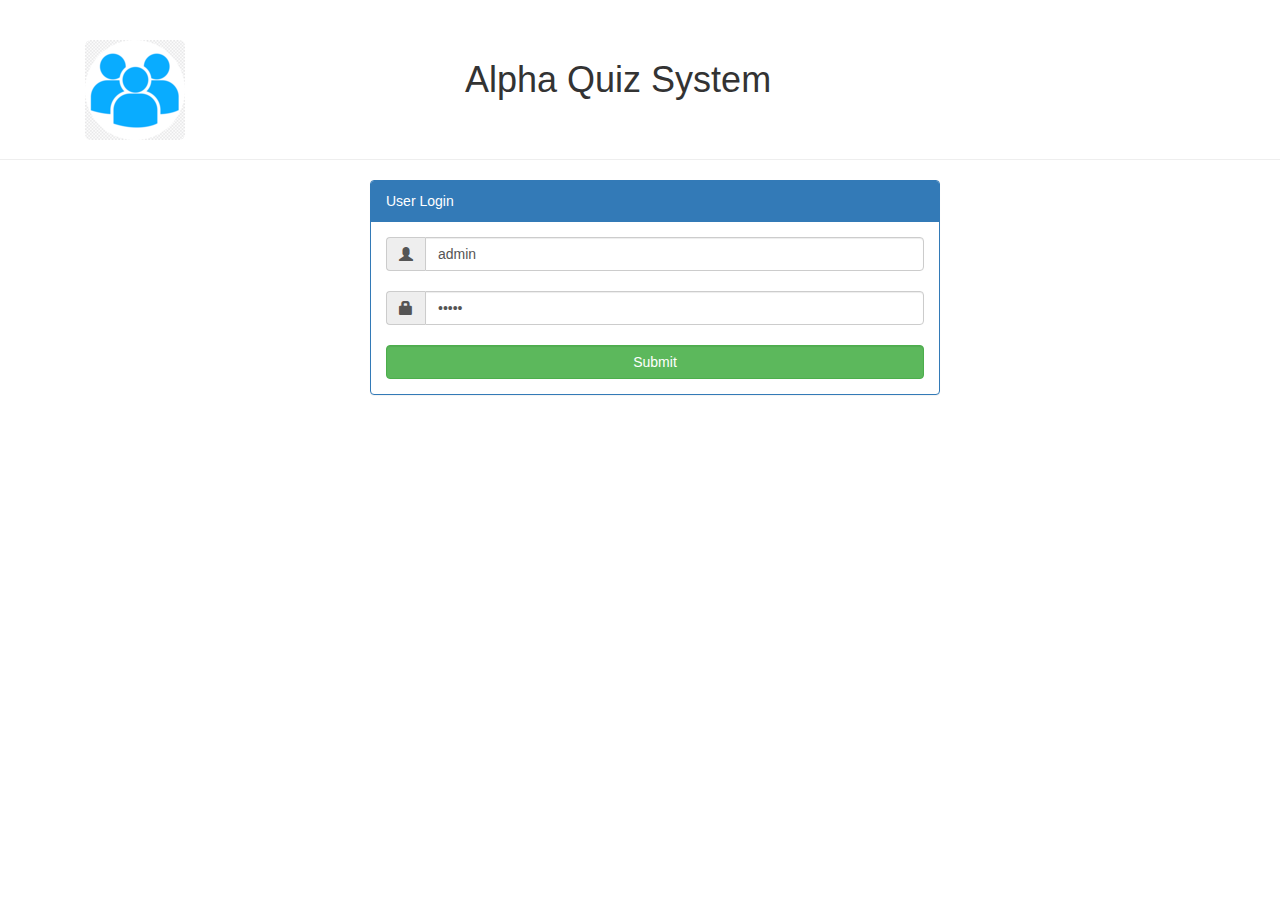
<file: index.html>
<!DOCTYPE html>
<html>
<head>
    
    <title>Alpha-Quiz</title>
    <meta name="viewport" content="width=device-width, initial-scale=1">
    <link rel="stylesheet" href="https://maxcdn.bootstrapcdn.com/bootstrap/3.3.7/css/bootstrap.min.css">
    <script src="https://ajax.googleapis.com/ajax/libs/jquery/3.3.1/jquery.min.js"></script>
    <script src="https://maxcdn.bootstrapcdn.com/bootstrap/3.3.7/js/bootstrap.min.js"></script>
    
    <style>
      .resize {
        width: 50%;
        margin: auto;
      }

      .btn-circle {
        width: 40px;
        height: 40px;
        text-align: center;
        padding: 6px;
        margin: 6px;
        font-size: 20px;
        line-height: 1.428571429;
        border-radius: 50%;
      }

      .btn-circle-answred {
        width: 40px;
        height: 40px;
        text-align: center;
        padding: 6px;
        margin: 6px;
        font-size: 20px;
        line-height: 1.428571429;
        border-radius: 50%;
        background-color: green;
        color: white;
      }

      .count {
        float: right;
        cursor: pointer;
      }

      .main_container {
        height: 40px;
        width: auto;
        padding: 0px;
        margin: 900px;
        max-width: 200px;
        background-color: #55ACEE;
        align-content: center;
        display: inline;
        margin: 1px 1px 1px 1px;
        font-weight: bolder;
        cursor: pointer;
      }

      .container_inner {
        height: auto;
        border: none;
        background-color: rgb(243, 237, 237);
        vertical-align: center;
        padding-top: 7px;
        padding-bottom: 7px;
        padding-left: 4px;
        display: inline;
        cursor: pointer;
      }

      .num_tiles {
        background-color: rgb(243, 237, 237);
        color: #5B7BD5;
        font-size: 18px;
        text-align: center;
        line-height: 15px;
        margin: 1px;
        padding: 1px;
        font-family: verdana;
        vertical-align: center;
        font-weight: bolder;
        cursor: pointer;
      }

      .num_tiles #display_div_usersCount {
        background-color: rgb(243, 237, 237);
        color: #5B7BD5;
        font-size: 18px;
        text-align: center;
        line-height: 15px;
        margin: 1px;
        padding: 1px;
        font-family: verdana;
        vertical-align: center;
        font-weight: bolder;
        display: inline;
        cursor: pointer;
      }

    </style>
  </head>

  <body>
    <div class="page-header ">
      <div class="container">
        <div class="col-sm-4">
          <p>
            <a href="index.html">
                            <img src="logo.png" class="img-rounded" alt="Quiz logo" width="100" height="100">
                        </a>
          </p>

        </div>

        <div class="col-sm-8">
          <h1>Alpha Quiz System</h1>
        </div>
        <span class="count">
                <div class="main_container" id="id_main_container" style="display: none;">
                            <div class="container_inner">Total number of test takers :
                                <span class="num_tiles" id="display_div_usersCount"><p id="display_div_usersCount">2594</p></span>
      </div>
    </div>
    </span>
    </div>
    </div>
    <div class="container" id="indexBody"><div class="container">
        <div class="panel panel-primary resize">
            <div class="panel-heading">
                <span>User Login</span>
            </div>
            <div class="panel-body">
                <form onsubmit="return validation()" name="form" method="post" action="rule.html">
                    <div class="input-group">
                      <span class="input-group-addon"><span class="glyphicon glyphicon-user"></span></span>
                        <input class="form-control" type="text" id="userId" placeholder="Enter UserId" value="admin">
                    </div><br>
                    <div class="input-group">
                        <span class="input-group-addon"><span class="glyphicon glyphicon-lock"></span></span>
                        <input class="form-control" type="password" id="passId" placeholder="Enter Password" value="admin">
                    </div>
                    <div>
                        <br>
                        <input id="btnSubmitId" class="form-control btn btn-success" type="submit" value="Submit" name="Login" onclick="validation()">
                    </div>
                </form>
            </div>
        </div>
    </div></div>
    <script src="app.js"></script>

  


</body></html>
</file>
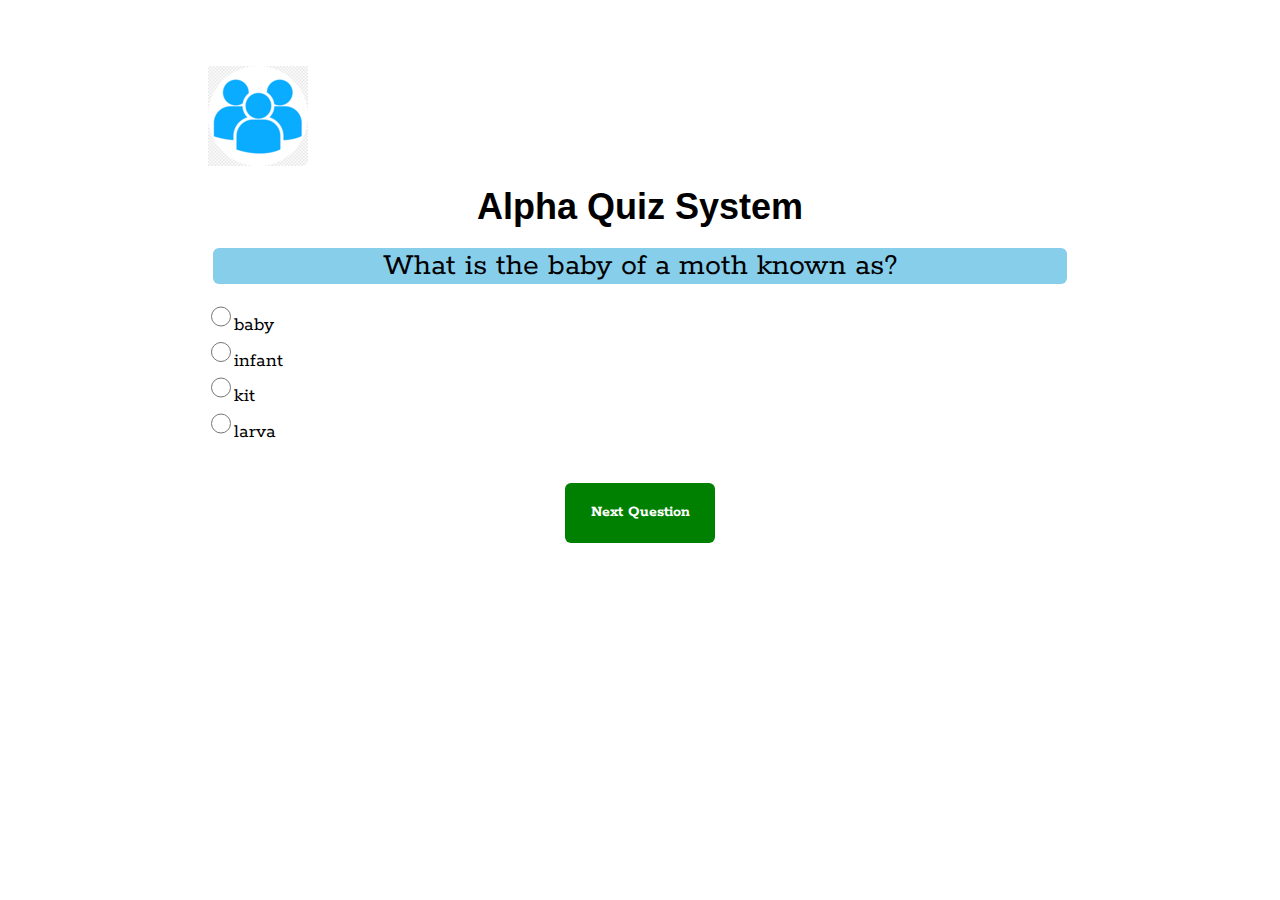
<file: quiz.html>
<!DOCTYPE html>
<html lang="en">
<head>
    <meta charset="UTF-8">
    <meta name="viewport" content="width=device-width, initial-scale=1.0">
    <meta http-equiv="X-UA-Compatible" content="ie=edge">
    <link rel="stylesheet" href="style.css">
    <link href="https://fonts.googleapis.com/css?family=Open+Sans&display=swap" rel="stylesheet">
    <title>Baby animal names</title>
</head>
<body>
    <div>
        <div class="col-sm-4">
          <p>
            <a href="index.html">
                <img src="logo.png" class="img-rounded" alt="Quiz logo" width="100" height="100">
             </a>
          </p>
        </div>
        <div class="col-sm-8">
          <h1>Alpha Quiz System</h1>
        </div>
         
  </div>
    <div class="quizContainer">
    
    <div class="question"></div>
    <ul class="choiceList"></ul>
    <div class="quizMessage"></div>
    <div class="result"></div>
    <div class="nextButton">Next Question</div>
    <br>
    </div>

    <script text="text/javascript" src="app.js"></script>
</body>
</html>
</file>
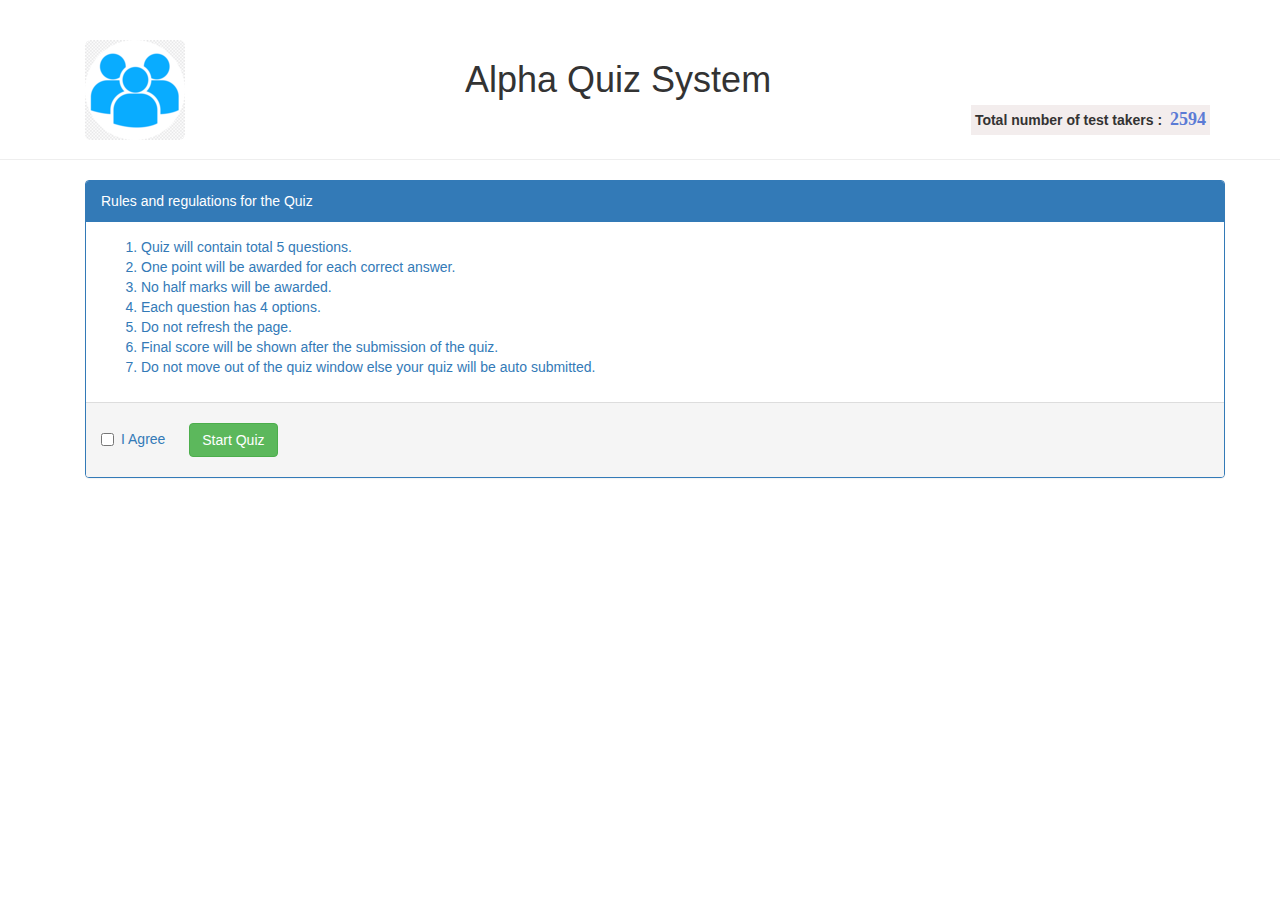
<file: rule.html>
<html><head><meta http-equiv="Content-Type" content="text/html; charset=utf-8">
    
    <title>Alpha-Quiz</title>
    <meta name="viewport" content="width=device-width, initial-scale=1">
    <link rel="stylesheet" href="https://maxcdn.bootstrapcdn.com/bootstrap/3.3.7/css/bootstrap.min.css">
    <script src="https://ajax.googleapis.com/ajax/libs/jquery/3.3.1/jquery.min.js"></script>
    <script src="https://maxcdn.bootstrapcdn.com/bootstrap/3.3.7/js/bootstrap.min.js"></script>
    <script src="app.js"></script>
    <style>
      .resize {
        width: 50%;
        margin: auto;
      }

      .btn-circle {
        width: 40px;
        height: 40px;
        text-align: center;
        padding: 6px;
        margin: 6px;
        font-size: 20px;
        line-height: 1.428571429;
        border-radius: 50%;
      }

      .btn-circle-answred {
        width: 40px;
        height: 40px;
        text-align: center;
        padding: 6px;
        margin: 6px;
        font-size: 20px;
        line-height: 1.428571429;
        border-radius: 50%;
        background-color: green;
        color: white;
      }

      .count {
        float: right;
        cursor: pointer;
      }

      .main_container {
        height: 40px;
        width: auto;
        padding: 0px;
        margin: 900px;
        max-width: 200px;
        background-color: #55ACEE;
        align-content: center;
        display: inline;
        margin: 1px 1px 1px 1px;
        font-weight: bolder;
        cursor: pointer;
      }

      .container_inner {
        height: auto;
        border: none;
        background-color: rgb(243, 237, 237);
        vertical-align: center;
        padding-top: 7px;
        padding-bottom: 7px;
        padding-left: 4px;
        display: inline;
        cursor: pointer;
      }

      .num_tiles {
        background-color: rgb(243, 237, 237);
        color: #5B7BD5;
        font-size: 18px;
        text-align: center;
        line-height: 15px;
        margin: 1px;
        padding: 1px;
        font-family: verdana;
        vertical-align: center;
        font-weight: bolder;
        cursor: pointer;
      }

      .num_tiles #display_div_usersCount {
        background-color: rgb(243, 237, 237);
        color: #5B7BD5;
        font-size: 18px;
        text-align: center;
        line-height: 15px;
        margin: 1px;
        padding: 1px;
        font-family: verdana;
        vertical-align: center;
        font-weight: bolder;
        display: inline;
        cursor: pointer;
      }

    </style>
  </head>

  <body>
    <div class="page-header ">
      <div class="container">
        <div class="col-sm-4">
          <p>
            <a href="index.html">
                            <img src="logo.png" class="img-rounded" alt="Quiz logo" width="100" height="100">
                        </a>
          </p>

        </div>

        <div class="col-sm-8">
          <h1>Alpha Quiz System</h1>
        </div>
        <span class="count">
                <div class="main_container" id="id_main_container" style="display: contents;">
                            <div class="container_inner">Total number of test takers :
                                <span class="num_tiles" id="display_div_usersCount"><p id="display_div_usersCount">2594</p></span>
      </div>
    </div>
    </span>
    </div>
    </div>
    <div class="container" id="indexBody">          
        <div class="container">
                <div class="panel panel-primary">
              
                  <div class="panel-heading">
                    <span>Rules and regulations for the Quiz</span>
                  </div>
                  <div class="panel-body">
                    <ol>
                      <li class="text-primary"> Quiz will contain total 5 questions.</li>
                      <li class="text-primary"> One point will be awarded for each correct answer.</li>
                      <li class="text-primary"> No half marks will be awarded.</li>
                      <li class="text-primary"> Each question has 4 options.</li>
                      <li class="text-primary"> Do not refresh the page.</li>
                      <li class="text-primary"> Final score will be shown after the submission of the quiz.</li>
                      <li class="text-primary"> Do not move out of the quiz window else your quiz will be auto submitted.</li>
                    </ol>
                  </div>
                  <div class="panel-footer">
                    <div id="labelCheckTnc" class="checkbox">
                      <a href="quiz.html">
                      <label><input type="checkbox" value="I agree" onchange="validation()">I Agree</label>
                      <input style="margin-left:20px" class="btn btn-success" type="button" value="Start Quiz"
                       onclick="startQuiz()">
                       </a>
                  </form>
                    </div>
                  </div>
                </div>
              </div>
              </div>
   
  


</body>
</html>
</file>
<file: style.css>
@import url(http://fonts.googleapis.com/css?family=Rokkitt);

h1 {
    font-family: sans-serif;
    text-align: center;
    color: black;
    font-size: 50px;
}

ul{
    list-style: none;
}

li{
    font-family: 'Rokkitt', serif;
    font-size: 20px;
    color: nlack;
}

input[type=radio]{
    border: 0px;
    width: 20px;
    height: 2em;
}

p{
    font-family: 'Rokkitt', serif;
}

/* Quiz Classes */
.quizContainer {
    border:black;
    border-radius: 8px;
    width: 75%;
    margin: auto;
    position: relative;
}

.nextButton{
    border-radius: 6px;
    width: 150px;
    height: 40px;
    text-align: center;
    background-color: green;
    /*clear: both;*/
    color:#fff;
    font-family: 'Rokkitt', serif;
    font-weight: bold;
    position: relative;
    margin: auto;
    padding-top: 20px;
}

.question{
    font-family: 'Rokkitt', serif;
    font-size: 2em;
    width: 90%;
    height: auto;
    margin: auto;
    border-radius: 6px;
    background-color: skyblue;
    text-align: center;
    color: black;
}

.quizMessage{
    background-color: peachpuff;
    border-radius: 6px;
    width: 30%;
    margin: auto;
    text-align: center;
    padding: 2px;
    font-family: 'Rokkitt', serif;
    color: red;
}

.choiceList {
    font-family: 'Courier New', Courier, monospace;
    color: black;
}

.result {
    width: 30%;
    height: 50%;
    padding-top: 10px
    border-radius: 6px;
    background-color: linen;
    margin: auto;
    margin-bottom: 40px;
    text-align: center;
    font-size: 20px;
    font-family: 'Rokkitt', serif;
}

  .resize {
        width: 50%;
        margin: auto;
      }

      .btn-circle {
        width: 40px;
        height: 40px;
        text-align: center;
        padding: 6px;
        margin: 6px;
        font-size: 20px;
        line-height: 1.428571429;
        border-radius: 50%;
      }

      .btn-circle-answred {
        width: 40px;
        height: 40px;
        text-align: center;
        padding: 6px;
        margin: 6px;
        font-size: 20px;
        line-height: 1.428571429;
        border-radius: 50%;
        background-color: green;
        color: white;
      }

      .count {
        float: right;
        cursor: pointer;
      }

      .main_container {
        height: 40px;
        width: auto;
        padding: 0px;
        margin: 900px;
        max-width: 200px;
        background-color: #55ACEE;
        align-content: center;
        display: inline;
        margin: 1px 1px 1px 1px;
        font-weight: bolder;
        cursor: pointer;
      }

      .container_inner {
        height: auto;
        border: none;
        background-color: rgb(243, 237, 237);
        vertical-align: center;
        padding-top: 7px;
        padding-bottom: 7px;
        padding-left: 4px;
        display: inline;
        cursor: pointer;
      }

      .num_tiles {
        background-color: rgb(243, 237, 237);
        color: #5B7BD5;
        font-size: 18px;
        text-align: center;
        line-height: 15px;
        margin: 1px;
        padding: 1px;
        font-family: verdana;
        vertical-align: center;
        font-weight: bolder;
        cursor: pointer;
      }
.img-rounded {
    border-radius: 6px;
    padding-top: 50px;
    padding-left: 200px;
}
img {
    vertical-align: middle;
}
.h1, h1 {
    font-size: 36px;
    margin: 20px;

}
</file>
